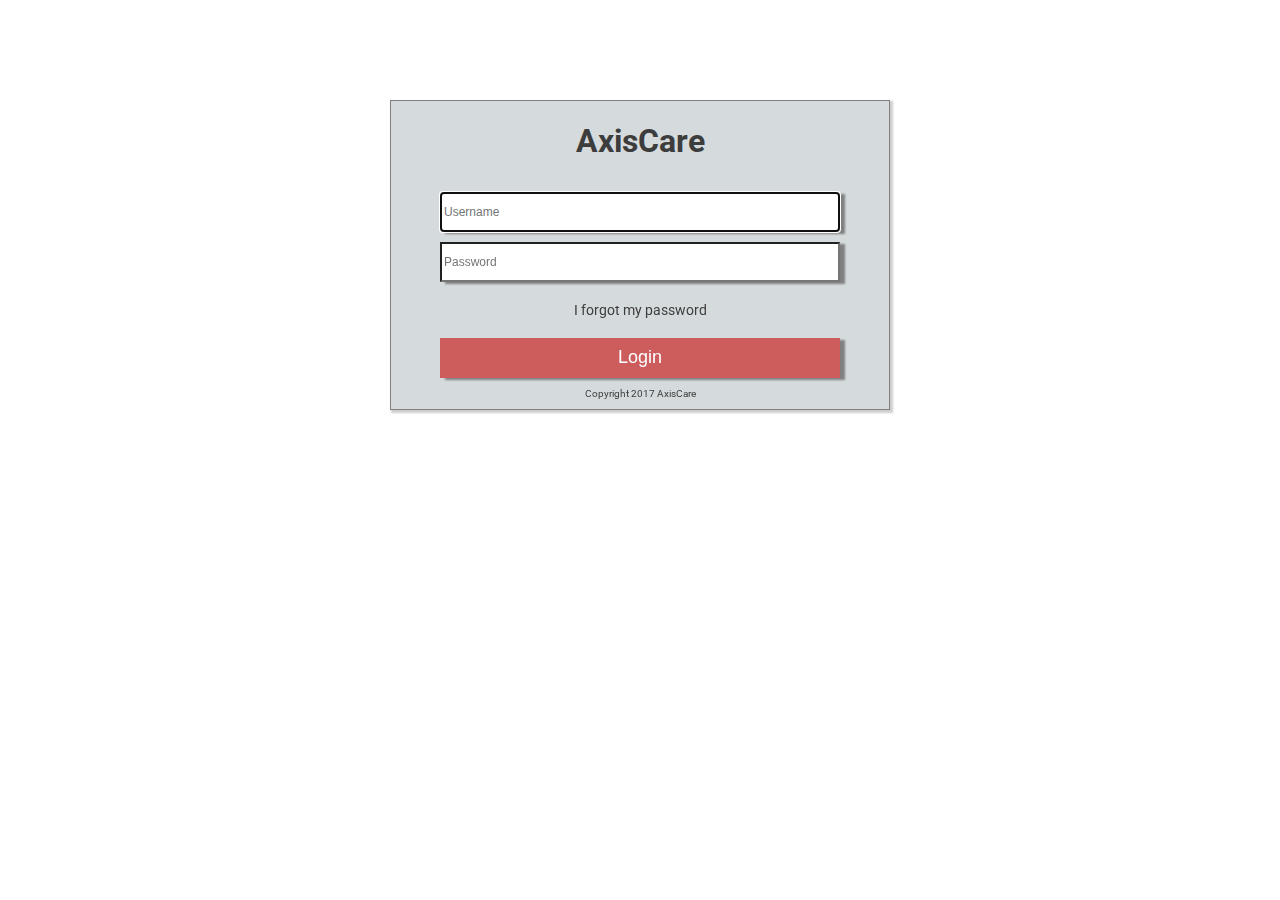
<file: design-challenge/index.html>
<!DOCTYPE html>
<html>
  <head>
    <link rel="stylesheet" href="styles.css"/>
    <link href="https://fonts.googleapis.com/css?family=Roboto" rel="stylesheet"/>
    <meta charset="utf-8"/>
    <meta name="viewport" content="width=device-width, initial-scale=1"/>
    <title>Design Challenge</title>
  </head>
  <body>
    <form class="login-box">
      <h1>AxisCare</h1>
      <input class="login" type="text" name="username" placeholder="Username" minlength="6" maxlength="15" autofocus required/><br/>
      <input class="login" type="password" name="password" placeholder="Password" minlength="6" maxlength="15" required/><br/>
      <p id="forgot">I forgot my password</p>
      <button class="login" type="submit">Login</button>
      <p id="copyright">Copyright 2017 AxisCare</p>
    </form>
  </body>
</html>
</file>
<file: design-challenge/styles.css>
* {
  box-sizing: border-box;
}

body {
  text-align: center;
  color: #3d3d3d;
  font-family: 'Roboto', sans-serif;
}

input {
  width: 400px;
  height: 40px;
}

button {
  background: indianred;
  color: white;
  border: 0;
  padding: 4px;
  width: 400px;
  height: 40px;
  font-size: 18px;
}

button:hover {
  cursor: pointer;
  background-color: #df7d7f;
}

button:active {
  background-color: indianred;
}

small {
  display: inline-block;
  text-align: center;
  margin: 10px auto;
}

input::-webkit-input-placeholder {
  font-size: 12px;
}

.login {
  margin-top: 10px;
  box-shadow: 5px 2px 2px grey;
}

#forgot {
  margin: 20px auto 10px;
  font-size: 14px;
}

#forgot:hover {
  cursor: pointer;
  color: grey;
}

#forgot:active {
  color: #3d3d3d;
}

#copyright {
  font-size: 10px;
}

@media (min-width: 480px) {
  form {
    background: #d5dbdd;
    width: 500px;
    margin: 100px auto;
    border: 0.5px solid grey;
    box-shadow: 2px 2px 2px 1px rgba(0, 0, 0, 0.2);
  }
}
</file>
